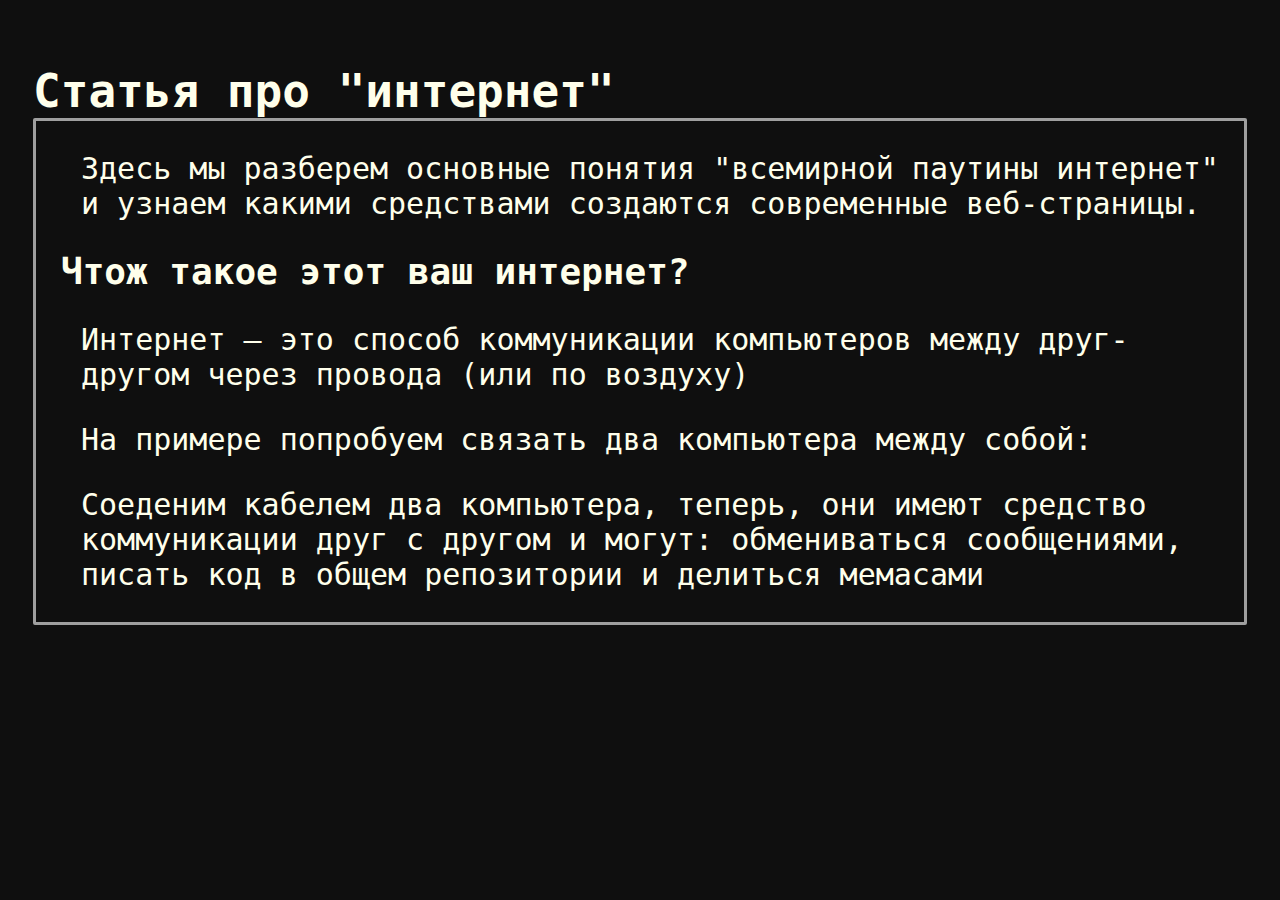
<file: index.html>
<!-- <!DOCTYPE html>
<html lang="en">
    <head>
        <meta charset="UTF-8">
        <meta name="viewport" content="width=device-width, initial-scale=1.0">
        <link rel="stylesheet" href="style.css">

        <title>что за приколист</title>
    </head>

    <header>
        <div class="header">
            <p class="text-style text-header">Все о верстке</p>
        </div>
    </header>

    <body class="body">
        <h1 class="text-style">это язык <span class="text-highlight">стильевой</span> разметки</h1>
    </body>
</html> -->

<!DOCTYPE html>
<html lang="en">
    <head>
        <meta charset="UTF-8">
        <meta name="viewport" content="width=device-width, initial-scale=1.0">
        <link rel="stylesheet" href="style.css">

        <title>Статья про "интернет"</title>
    </head>

    <body>
        <div class="article-title">
            <h1>Статья про "интернет"</h1>
        </div>

        <div class="article">
            <p>Здесь мы разберем основные понятия "всемирной паутины интернет" 
               и узнаем какими средствами создаются современные веб-страницы.</p>
            <h1>Чтож такое этот ваш интернет?</h1>
            <p>Интернет – это способ коммуникации компьютеров между друг-другом через провода (или по воздуху)
            <p>На примере попробуем связать два компьютера между собой:</p>
            <p>Соеденим кабелем два компьютера, теперь, они имеют средство коммуникации друг с другом и могут: 
                обмениваться сообщениями, писать код в общем репозитории и делиться мемасами</p>
        </div>
    </body>
</html>
</file>
<file: style.css>
body {
    background-color: rgb(15, 15, 15);
    padding: 25px;
}

.article {
    border-style: solid;
    border-radius: 2px;
    border-color: rgba(255, 255, 255, 60%);

    padding-left: 25px;
    padding-right: 25px;

    margin-bottom: 30px;
}

/* article */
.article > p, h1 {
    color: rgb(255, 255, 235);
    font-family: monospace;
}

.article > h1 {
    font-size: 36px;
}


.article > p {
    font-size: 30px;
    padding-left: 20px;
}
/* */


.article-title {

    width: max-content;
    height: 70px;

    align-content: center;
    margin-bottom: 15px;
}

.article-title > h1 {
    color: rgb(255, 255, 235);
    font-family: monospace;
    font-size: 46px;
    padding-left: 0;
}
</file>
